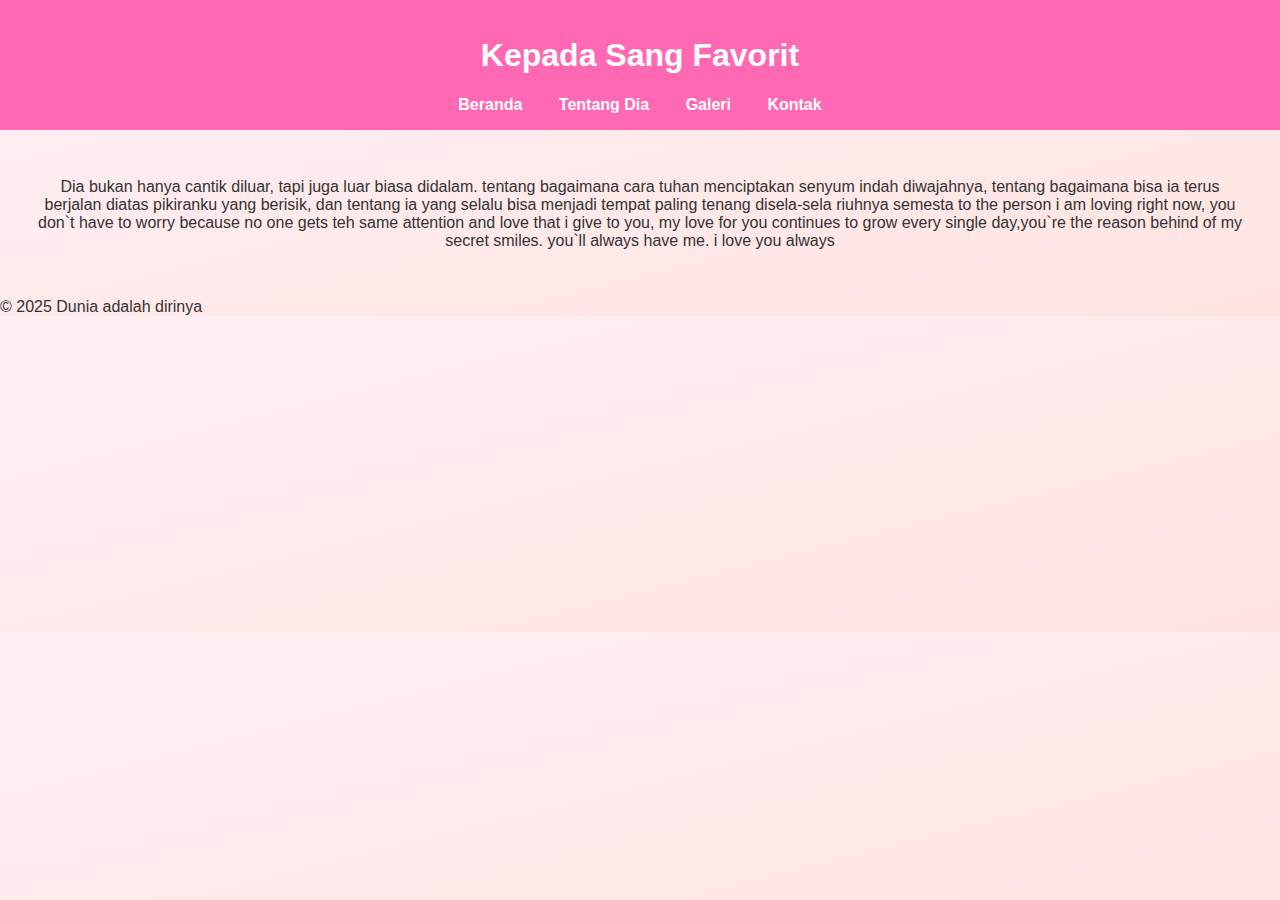
<file: about.html>
<!DOCTYPE html>
<html lang="id">
<head>
  <meta charset="UTF-8">
  <title>Kepada Sang Favorit</title>
  <link rel="stylesheet" href="style.css">
</head>
<body>
  <header>
    <h1>Kepada Sang Favorit</h1>
    <nav>
      <a href="index.html">Beranda</a>
      <a href="about.html">Tentang Dia</a>
      <a href="gallery.html">Galeri</a>
      <a href="contact.html">Kontak</a>
    </nav>
  </header>
  <main>
    <p>Dia bukan hanya cantik diluar, tapi juga luar biasa didalam.
      tentang bagaimana cara tuhan menciptakan senyum indah diwajahnya,
      tentang bagaimana bisa ia terus berjalan diatas pikiranku yang berisik,
    dan tentang ia yang selalu bisa menjadi tempat paling tenang disela-sela riuhnya semesta
    to the person i am loving right now, you don`t have to worry because no one gets teh same attention and love
    that i give to you, my love for you continues to grow every single day,you`re the reason behind of my secret
    smiles. you`ll always have me. i love you always</p>
  </main>
  <footer>
    &copy; 2025 Dunia adalah dirinya
  </footer>
</body>
</html>
</file>
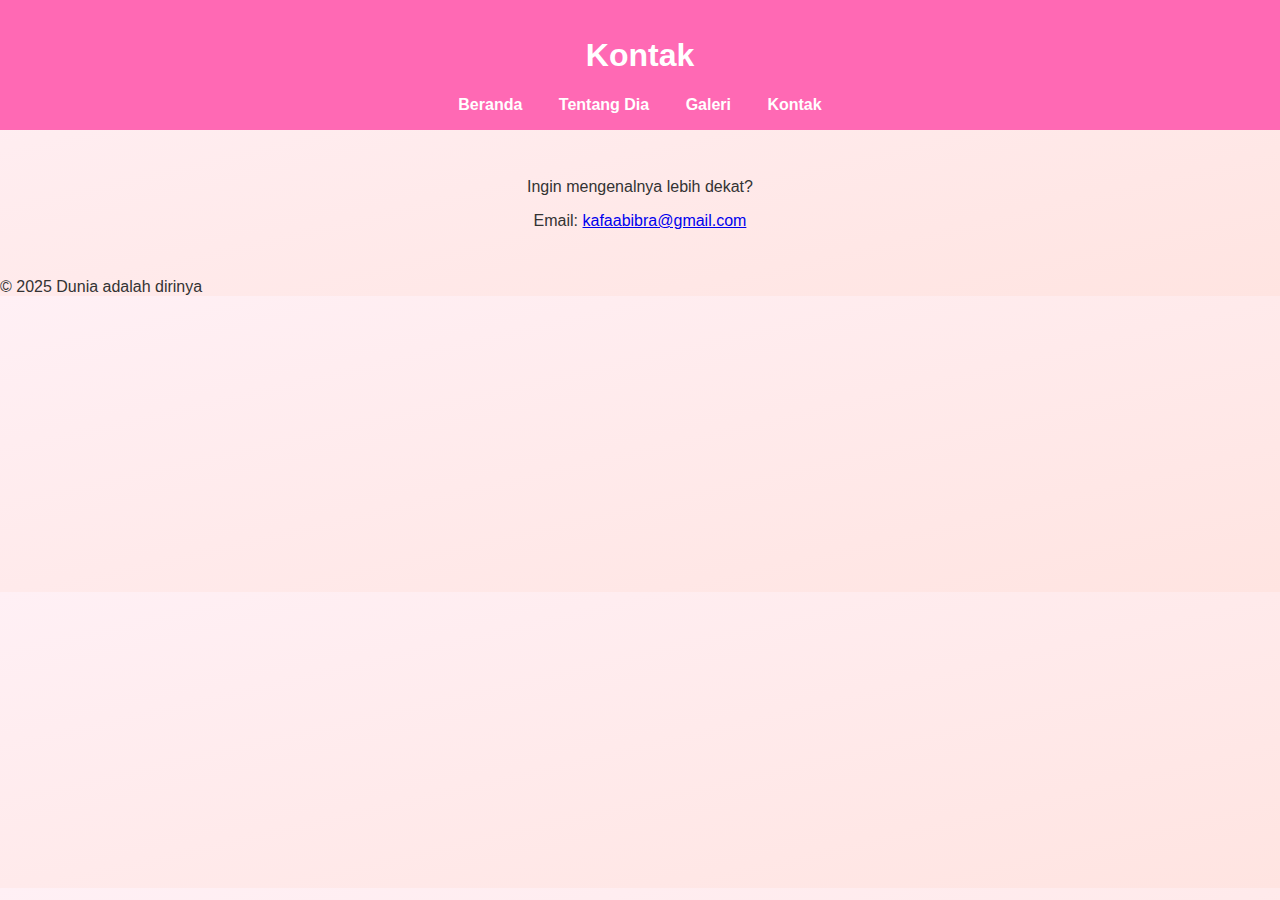
<file: contact.html>
<!DOCTYPE html>
<html lang="id">
<head>
  <meta charset="UTF-8">
  <title>Kontak</title>
  <link rel="stylesheet" href="style.css">
</head>
<body>
  <header>
    <h1>Kontak</h1>
    <nav>
      <a href="index.html">Beranda</a>
      <a href="about.html">Tentang Dia</a>
      <a href="gallery.html">Galeri</a>
      <a href="contact.html">Kontak</a>
    </nav>
  </header>
  <main>
    <p>Ingin mengenalnya lebih dekat?</p>
    <p>Email: <a href="mailto:dia@cantikbanget.com">kafaabibra@gmail.com</a></p>
  </main>
  <footer>
    &copy; 2025 Dunia adalah dirinya
  </footer>
</body>
</html>
</file>
<file: style.css>
/* style.css */
body {
  margin: 0;
  font-family: 'Segoe UI', sans-serif;
  background: linear-gradient(to bottom right, #fff0f5, #ffe4e1);
  color: #333;
}

header {
  background-color: #ff69b4;
  padding: 1rem;
  text-align: center;
  color: white;
}

nav a {
  margin: 0 1rem;
  color: white;
  text-decoration: none;
  font-weight: bold;
}

nav a:hover {
  text-decoration: underline;
}

main {
  padding: 2rem;
  text-align: center;
}

img.profile {
  border-radius: 50%;
  width: 200px;
  height: 200px;
  object-fit: cover;
  margin-top
</file>
